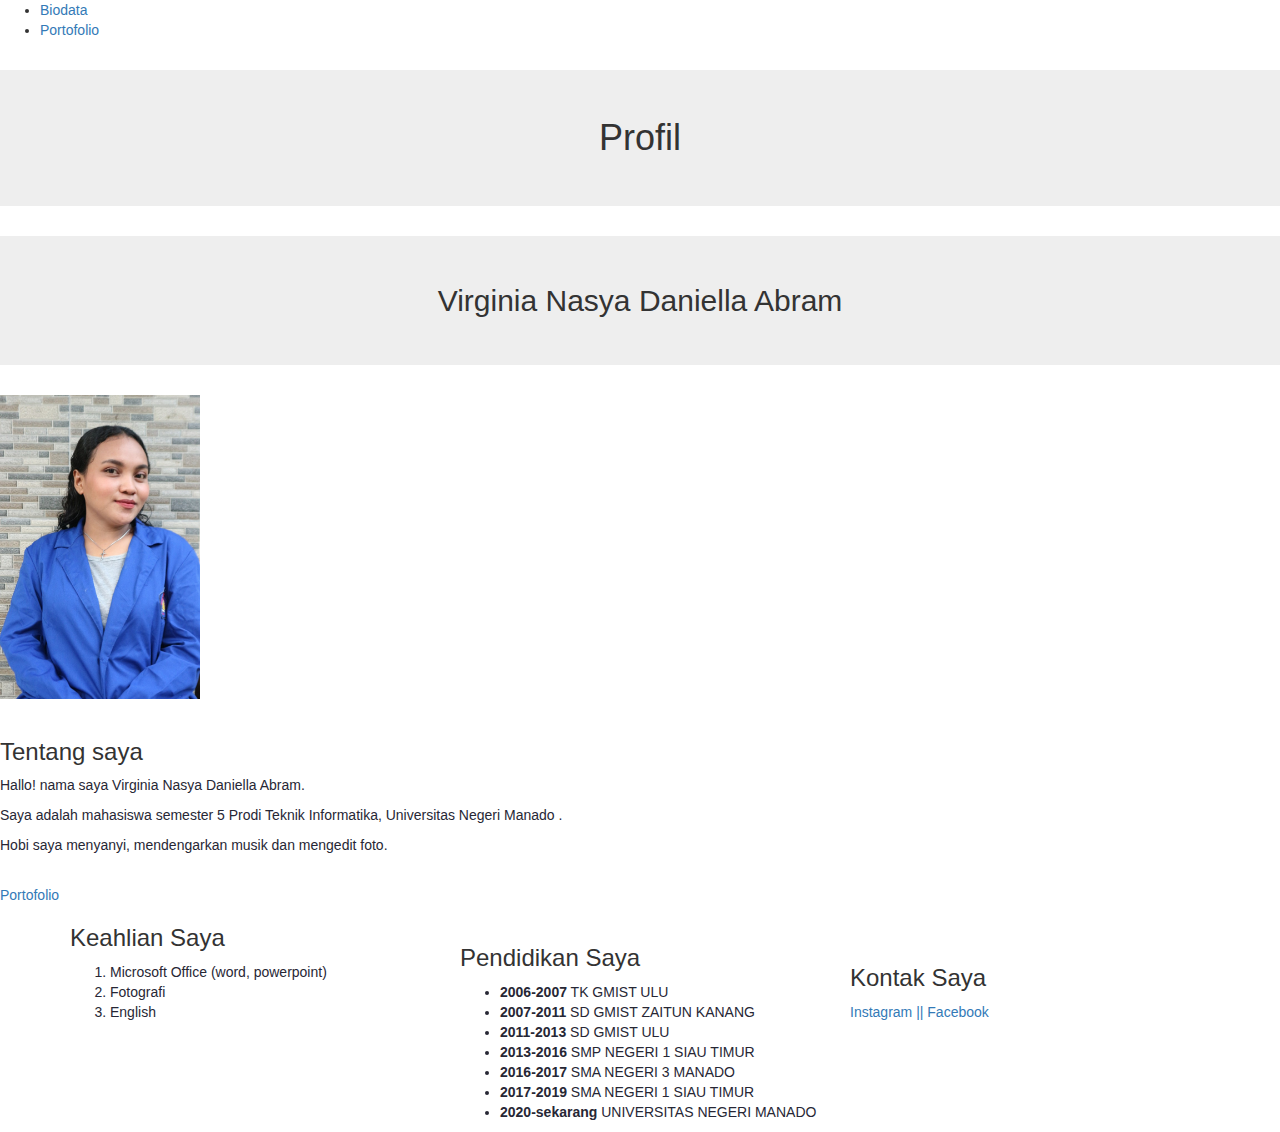
<file: index.html>
<!DOCTYPE html> 
<html> 
    <head> 
        <link rel="stylesheet" href="https://maxcdn.bootstrapcdn.com/bootstrap/3.4.1/css/bootstrap.min.css">
        <script src="https://ajax.googleapis.com/ajax/libs/jquery/3.6.0/jquery.min.js"></script>
        <script src="https://maxcdn.bootstrapcdn.com/bootstrap/3.4.1/js/bootstrap.min.js"></script>
        <title>Profil</title> 
        <link rel="stylesheet" href="HTML/style.css">
    </head> 
 
    <body> 
        <div class="nav">
            <ul>
                <li><a href="index.html">Biodata</a></li>
                <li><a href="portofolio.html">Portofolio</a></li>
            </ul>
        </div>
        <h1 class="jumbotron text-center">Profil</h1> 
        <h2 class="jumbotron text-center">Virginia Nasya Daniella Abram</h2> 
        <img src="/HTML/igin.jpeg" width="200px"> 
        <br> 
        <br> 
        <h3>Tentang saya</h3> 
        <p class="teks-utama">Hallo! nama saya Virginia Nasya Daniella Abram.</p> 
        <p class="teks-utama">Saya adalah mahasiswa semester 5 Prodi Teknik Informatika, Universitas Negeri Manado .</p> 
        <P class="teks-utama">Hobi saya menyanyi, mendengarkan musik dan mengedit foto.</P> 
        <br>
        <a href="portofolio.html">Portofolio</a>
        
        <div class="container">
            <div class="row">
              <div class="col-sm-4">
                <h3>Keahlian Saya</h3> 
                <ol class="teks-utama"> 
                    <li>Microsoft Office (word, powerpoint)</li> 
                    <li>Fotografi</li> 
                    <li>English</li> 
                </ol> 
            </div>
                <br> 
        <div class="container">
            <div class="row">
              <div class="col-sm-4">
                <h3>Pendidikan Saya</h3> 
                <ul class="teks-utama"> 
                    <li><b>2006-2007</b> TK GMIST ULU</li> 
                    <li><b>2007-2011</b> SD GMIST ZAITUN KANANG</li>
                    <li><b>2011-2013</b> SD GMIST ULU</li> 
                    <li><b>2013-2016</b> SMP NEGERI 1 SIAU TIMUR</li> 
                    <li><b>2016-2017</b> SMA NEGERI 3 MANADO</li> 
                    <li><b>2017-2019</b> SMA NEGERI 1 SIAU TIMUR</li> 
                    <li><b>2020-sekarang</b> UNIVERSITAS NEGERI MANADO</li> 
                </ul> 
            </div>
                <br> 
                <div class="container">
                    <div class="row">
                      <div class="col-sm-4">
                        <h3>Kontak Saya</h3> 
                        <a href="https://www.instagram.com/nsytamara_/">Instagram || </a> 
                        <a href="https://www.facebook.com/virginia.nasya.3">Facebook</a> 
                    </div>
            
</body>  
</html
</file>
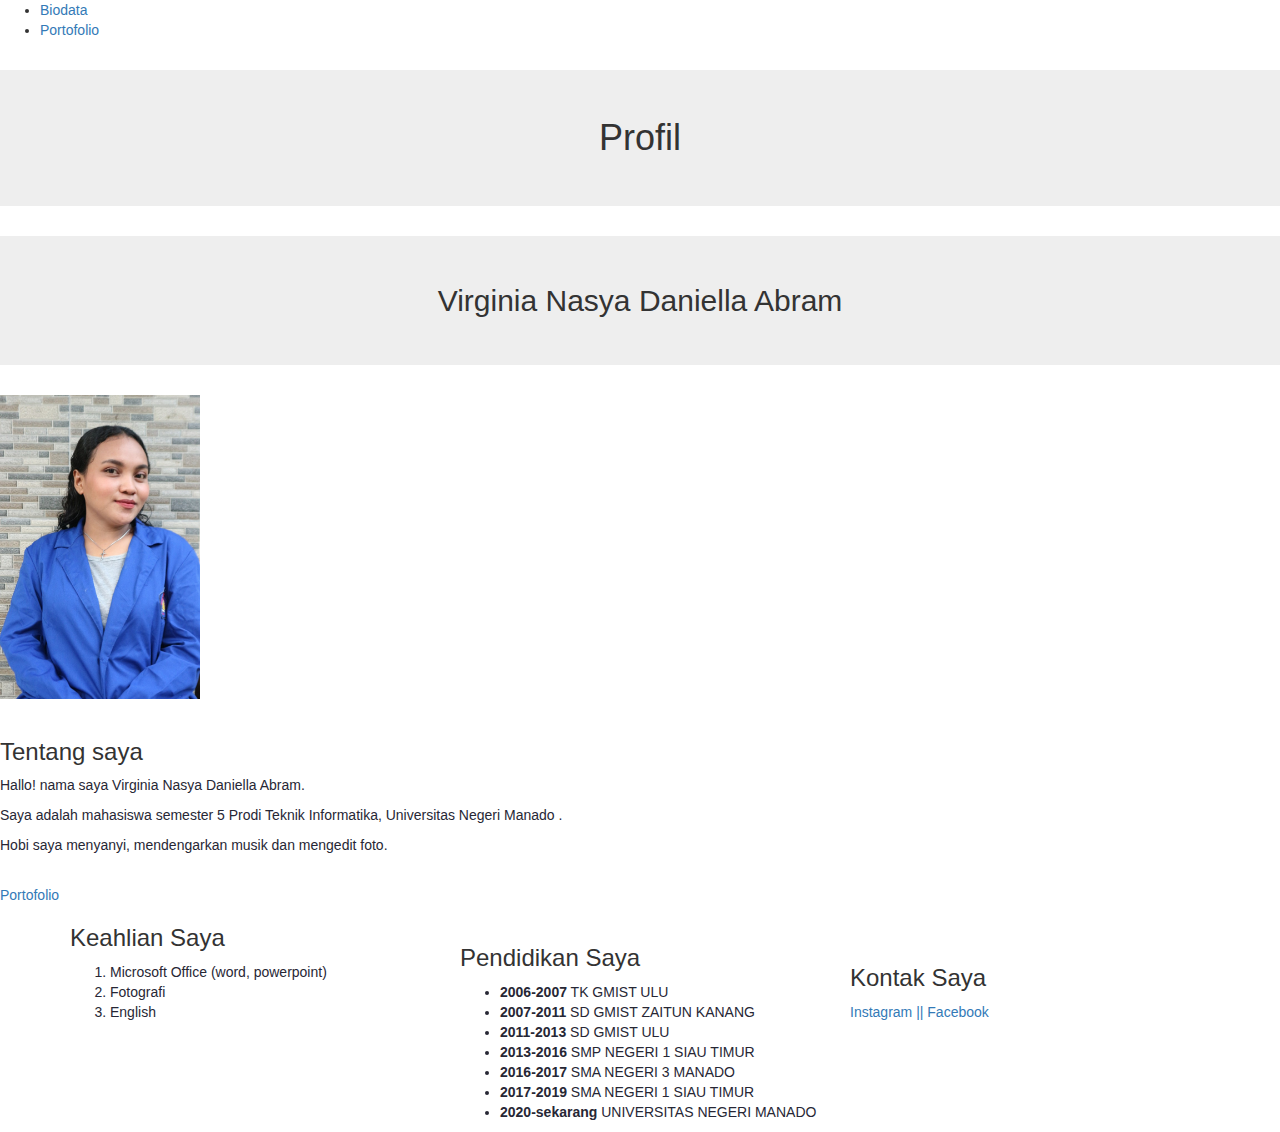
<file: HTML/index.html>
<!DOCTYPE html> 
<html> 
    <head> 
        <link rel="stylesheet" href="https://maxcdn.bootstrapcdn.com/bootstrap/3.4.1/css/bootstrap.min.css">
        <script src="https://ajax.googleapis.com/ajax/libs/jquery/3.6.0/jquery.min.js"></script>
        <script src="https://maxcdn.bootstrapcdn.com/bootstrap/3.4.1/js/bootstrap.min.js"></script>
        <title>Profil</title> 
        <link rel="stylesheet" href="style.css">
    </head> 
 
    <body> 
        <div class="nav">
            <ul>
                <li><a href="index.html">Biodata</a></li>
                <li><a href="portofolio.html">Portofolio</a></li>
            </ul>
        </div>
        <h1 class="jumbotron text-center">Profil</h1> 
        <h2 class="jumbotron text-center">Virginia Nasya Daniella Abram</h2> 
        <img src="igin.jpeg" width="200px"> 
        <br> 
        <br> 
        <h3>Tentang saya</h3> 
        <p class="teks-utama">Hallo! nama saya Virginia Nasya Daniella Abram.</p> 
        <p class="teks-utama">Saya adalah mahasiswa semester 5 Prodi Teknik Informatika, Universitas Negeri Manado .</p> 
        <P class="teks-utama">Hobi saya menyanyi, mendengarkan musik dan mengedit foto.</P> 
        <br>
        <a href="portofolio.html">Portofolio</a>
        
        <div class="container">
            <div class="row">
              <div class="col-sm-4">
                <h3>Keahlian Saya</h3> 
                <ol class="teks-utama"> 
                    <li>Microsoft Office (word, powerpoint)</li> 
                    <li>Fotografi</li> 
                    <li>English</li> 
                </ol> 
            </div>
                <br> 
        <div class="container">
            <div class="row">
              <div class="col-sm-4">
                <h3>Pendidikan Saya</h3> 
                <ul class="teks-utama"> 
                    <li><b>2006-2007</b> TK GMIST ULU</li> 
                    <li><b>2007-2011</b> SD GMIST ZAITUN KANANG</li>
                    <li><b>2011-2013</b> SD GMIST ULU</li> 
                    <li><b>2013-2016</b> SMP NEGERI 1 SIAU TIMUR</li> 
                    <li><b>2016-2017</b> SMA NEGERI 3 MANADO</li> 
                    <li><b>2017-2019</b> SMA NEGERI 1 SIAU TIMUR</li> 
                    <li><b>2020-sekarang</b> UNIVERSITAS NEGERI MANADO</li> 
                </ul> 
            </div>
                <br> 
                <div class="container">
                    <div class="row">
                      <div class="col-sm-4">
                        <h3>Kontak Saya</h3> 
                        <a href="https://www.instagram.com/nsytamara_/">Instagram || </a> 
                        <a href="https://www.facebook.com/virginia.nasya.3">Facebook</a> 
                    </div>
            
</body>  
</html
</file>
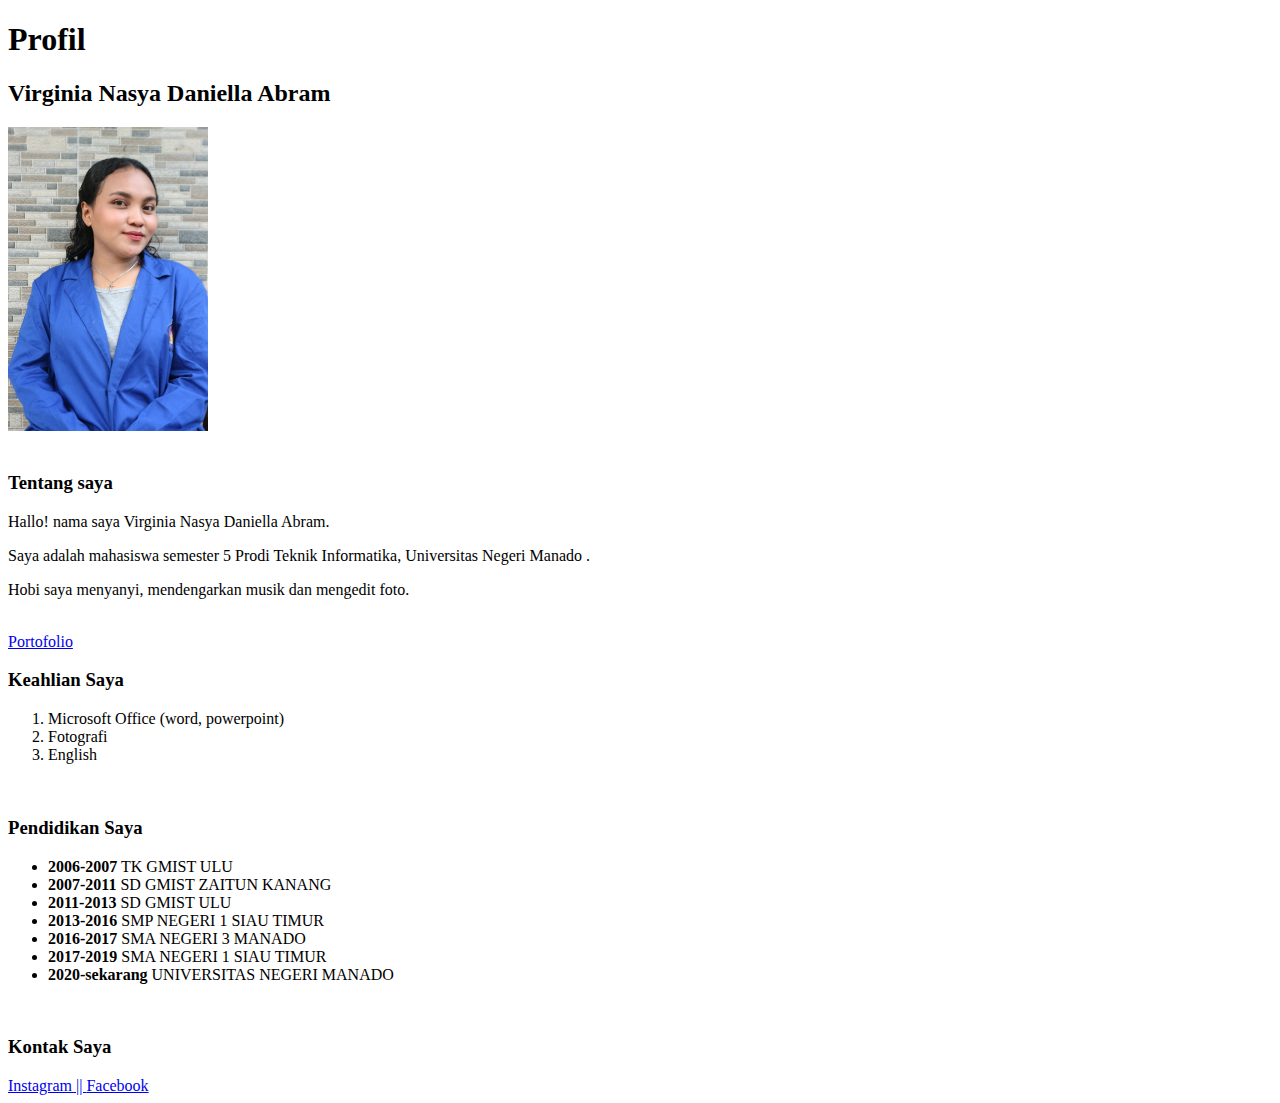
<file: HTML/biodata.html>
<!DOCTYPE html> 
<html> 
    <head> 
        <title>Profil</title> 
    </head> 
 
    <body> 
        <h1>Profil</h1> 
        <h2>Virginia Nasya Daniella Abram</h2> 
        <img src="igin.jpeg" width="200px"> 
        <br> 
        <br> 
        <h3>Tentang saya</h3> 
        <p>Hallo! nama saya Virginia Nasya Daniella Abram.</p> 
        <p>Saya adalah mahasiswa semester 5 Prodi Teknik Informatika, Universitas Negeri Manado .</p> 
        <P>Hobi saya menyanyi, mendengarkan musik dan mengedit foto.</P> 
        <br>
        <a href="portofolio.html">Portofolio</a>
        <h3>Keahlian Saya</h3> 
        <ol> 
            <li>Microsoft Office (word, powerpoint)</li> 
            <li>Fotografi</li> 
            <li>English</li> 
        </ol> 
        <br> 
        <h3>Pendidikan Saya</h3> 
        <ul> 
            <li><b>2006-2007</b> TK GMIST ULU</li> 
            <li><b>2007-2011</b> SD GMIST ZAITUN KANANG</li>
            <li><b>2011-2013</b> SD GMIST ULU</li> 
            <li><b>2013-2016</b> SMP NEGERI 1 SIAU TIMUR</li> 
            <li><b>2016-2017</b> SMA NEGERI 3 MANADO</li> 
            <li><b>2017-2019</b> SMA NEGERI 1 SIAU TIMUR</li> 
            <li><b>2020-sekarang</b> UNIVERSITAS NEGERI MANADO</li> 
        </ul> 
        <br> 
        <h3>Kontak Saya</h3> 
        <a href="https://www.instagram.com/nsytamara_/">Instagram || </a> 
        <a href="https://www.facebook.com/virginia.nasya.3">Facebook</a> 
    </body> 
 
</html
</file>
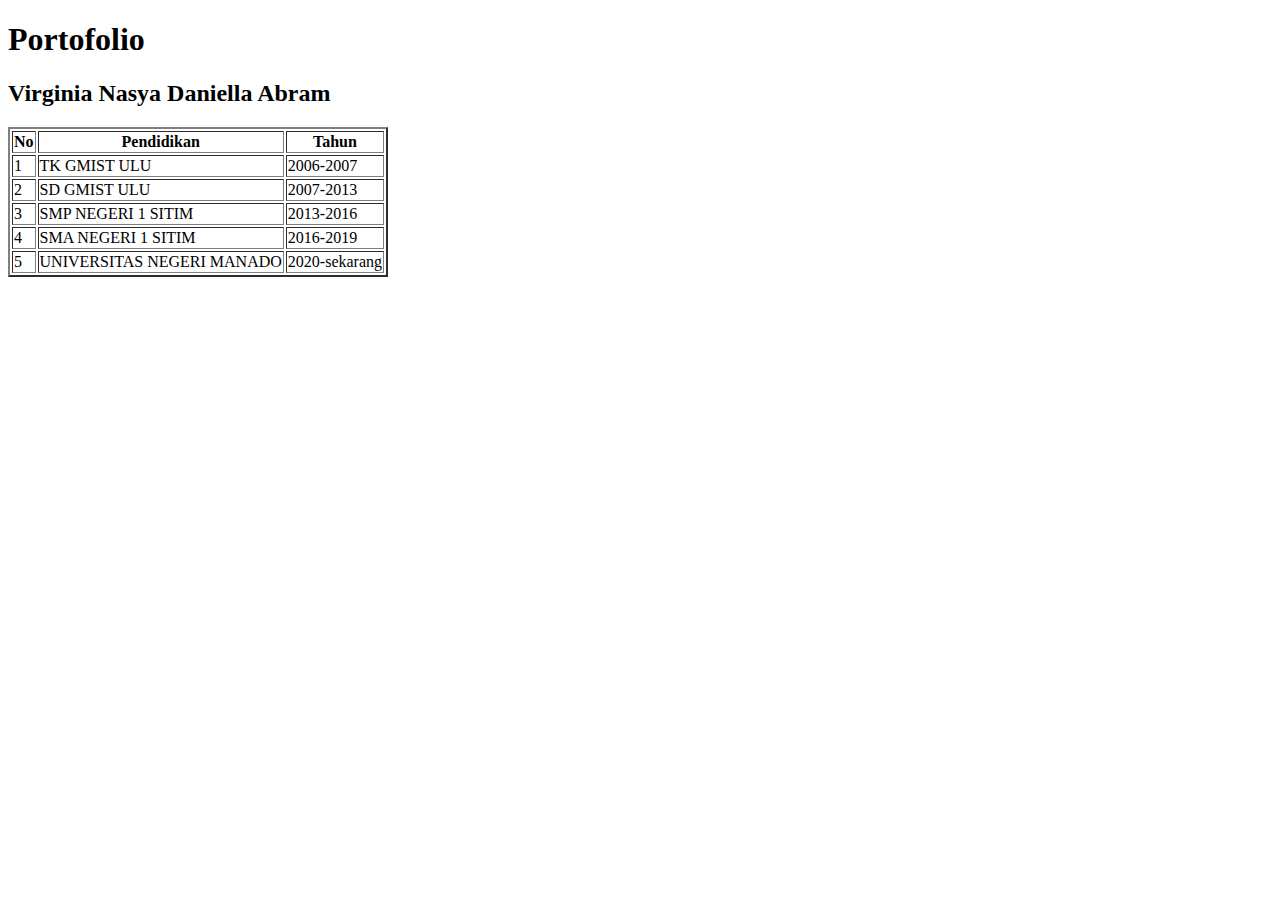
<file: HTML/portofolio.html>
<!DOCTYPE html>
<html lang="en">
<head>
    <meta charset="UTF-8">
    <meta http-equiv="X-UA-Compatible" content="IE=edge">
    <meta name="viewport" content="width=device-width, initial-scale=1.0">
    <title>Document</title>
</head>
<body>
    <h1 title="Portofolio">Portofolio</h1> 
        <h2>Virginia Nasya Daniella Abram</h2> 
    
    <table border="2">
        <tr>
            <th>No</th>
            <th>Pendidikan</th>
            <th>Tahun</th>
        </tr>
        <tr>
            <td>1</td>
            <td>TK GMIST ULU</td>
            <td>2006-2007</td>
        </tr>
        <tr>
            <td>2</td>
            <td>SD GMIST ULU</td>
            <td>2007-2013</td>
        </tr>
        <tr>
            <td>3</td>
            <td>SMP NEGERI 1 SITIM</td>
            <td>2013-2016</td>
        </tr>
        <tr>
            <td>4</td>
            <td>SMA NEGERI 1 SITIM</td>
            <td>2016-2019</td>
        </tr>
        <tr>
            <td>5</td>
            <td>UNIVERSITAS NEGERI MANADO</td>
            <td>2020-sekarang</td>
        </tr>
            
    </table>
        
</body>
</html>
</file>
<file: HTML/style.css>
h1 {
    color: aqua;
}

h2 {
    color: blueviolet;
}

.teks-utama {
    color: rgb(39, 39, 53);
}
</file>
